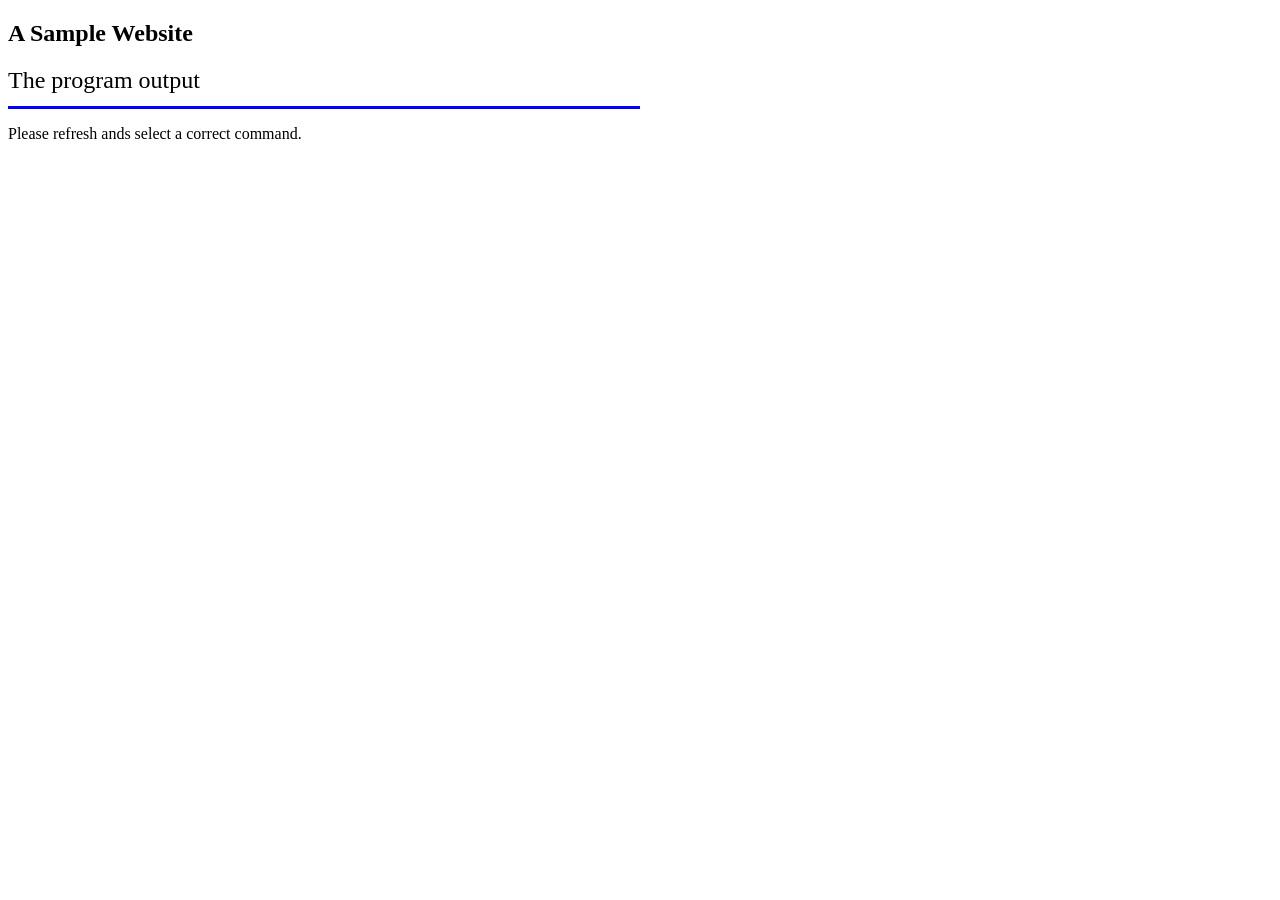
<file: website_template/index.html>
<!DOCTYPE html>
<html lang="en">

<head>
    <meta charset="UTF-8">
    <meta name="viewport" content="width=device-width, initial-scale=1.0">
    <meta http-equiv="X-UA-Compatible" content="ie=edge">
    <title>Website Template</title>
    <link rel="stylesheet" href="style.css">
</head>

<body>
    <h2>A Sample Website</h2>

    <div id="output-subject">The program output</div>
    <p id="output"></p>

    <script src="app.js">
    </script>
</body>

</html>
</file>
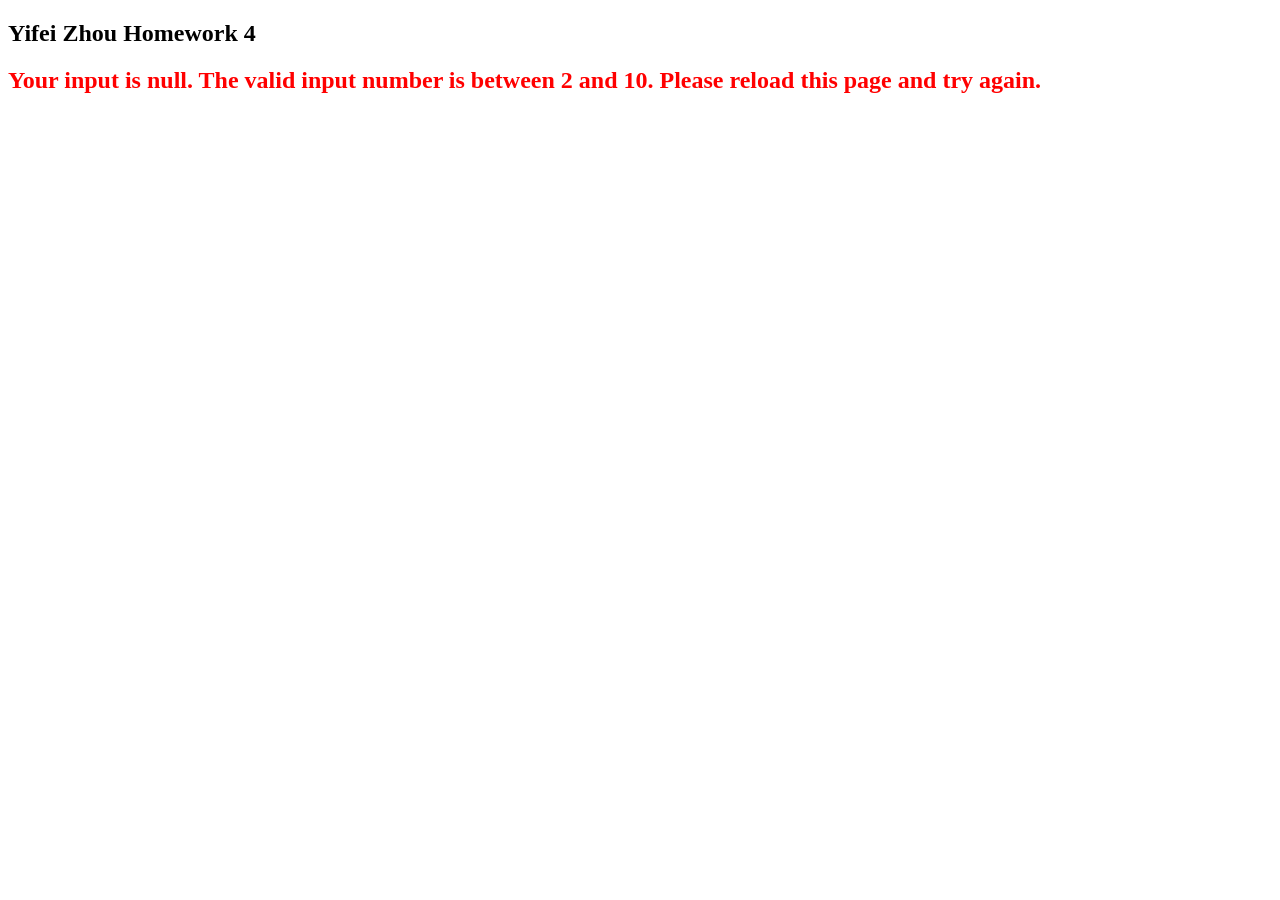
<file: JsTemplate/ExternalCode/index.html>
<!DOCTYPE html>
<html lang="en">

<head>
    <meta charset="UTF-8">
    <meta name="viewport" content="width=device-width, initial-scale=1.0">
    <meta http-equiv="X-UA-Compatible" content="ie=edge">
    <title>Yifei's HW4</title>
    <link href="index.css" rel="stylesheet" />
</head>

<body>
    <h2>Yifei Zhou Homework 4</h2>
    <p id="task1"></p>
    <h2 id="task1Error"></h2>
    <p id="task2" class="hidden"></p>
    <p id="task3" class="hidden"></p>
    <script src="app.js"></script>
</body>

</html>
</file>
<file: website_template/style.css>
#output-subject {
    width: 50%;
    font-size: 1.5em;
    margin-bottom: 0.5em;
    padding-bottom: 0.5em;
    border-bottom: solid blue;
}
</file>
<file: JsTemplate/ExternalCode/index.css>
#task1Error {
    color: red;
}

#task3 {
    border-color: green;
    border-width: 5px;
    border-style: solid;
}

.hidden {
    visibility: hidden;
}
</file>
